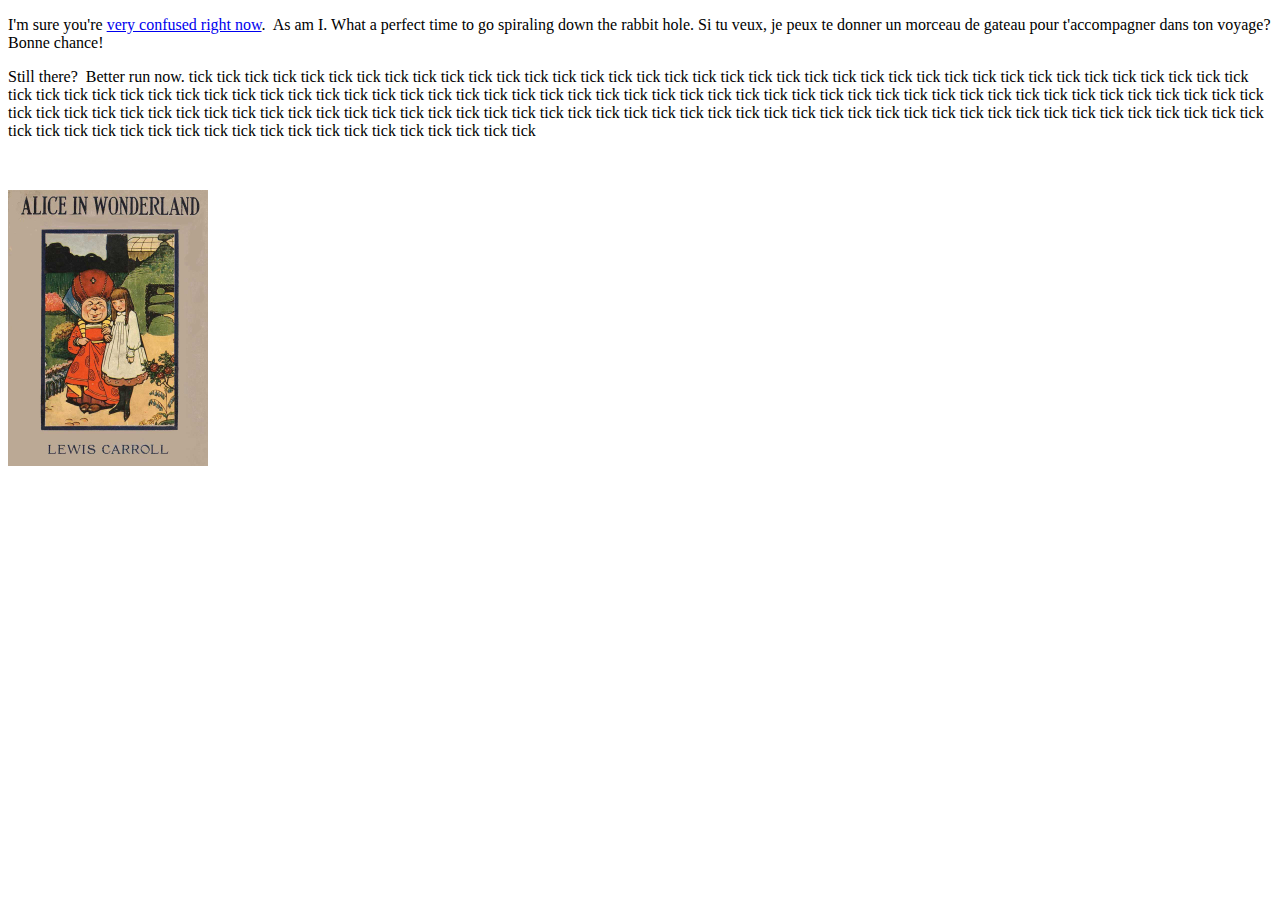
<file: index.html>
<!doctype html>
<html>
<head>
<meta charset="UTF-8">
<title>doc2</title>
</head>

<body>
  
  <script type="text/javascript">
function googleTranslateElementInit() {
  new google.translate.TranslateElement({pageLanguage: 'en'}, 'google_translate_element');
}
</script>

<script type="text/javascript" src="//translate.google.com/translate_a/element.js?cb=googleTranslateElementInit"></script>

<p>I'm sure you're <a href="The Project Gutenberg eBook of Alice’s Adventures in Wonderland, by Lewis Carroll.html">very confused right now</a>.&nbsp; As am I. What a perfect time to go spiraling down the rabbit hole. Si tu veux, je peux te donner un morceau de gateau pour t'accompagner dans ton voyage? Bonne chance!</p>
<p>Still there?&nbsp; Better run now. tick tick tick tick tick tick tick tick tick tick tick tick tick tick tick tick tick tick tick tick tick tick tick tick tick tick tick tick tick tick tick tick tick tick tick tick tick tick tick tick tick tick tick tick tick tick tick tick tick tick tick tick tick tick tick tick tick tick tick tick tick tick tick tick tick tick tick tick tick tick tick tick tick tick tick tick tick tick tick tick tick tick tick tick tick tick tick tick tick tick tick tick tick tick tick tick tick tick tick tick tick tick tick tick tick tick tick tick tick tick tick tick tick tick tick tick tick tick tick tick tick tick tick tick tick tick tick tick tick tick tick tick tick tick tick tick tick tick tick tick tick tick tick tick tick tick tick&nbsp; &nbsp;&nbsp;</p>
<p>&nbsp;</p>
<a href="The Project Gutenberg eBook of Alice’s Adventures in Wonderland, by Lewis Carroll.html"><img src="cover.jpeg" width="200" height="276" alt=""/></a>
<p>&nbsp;</p>
</body>
</html>
</file>
